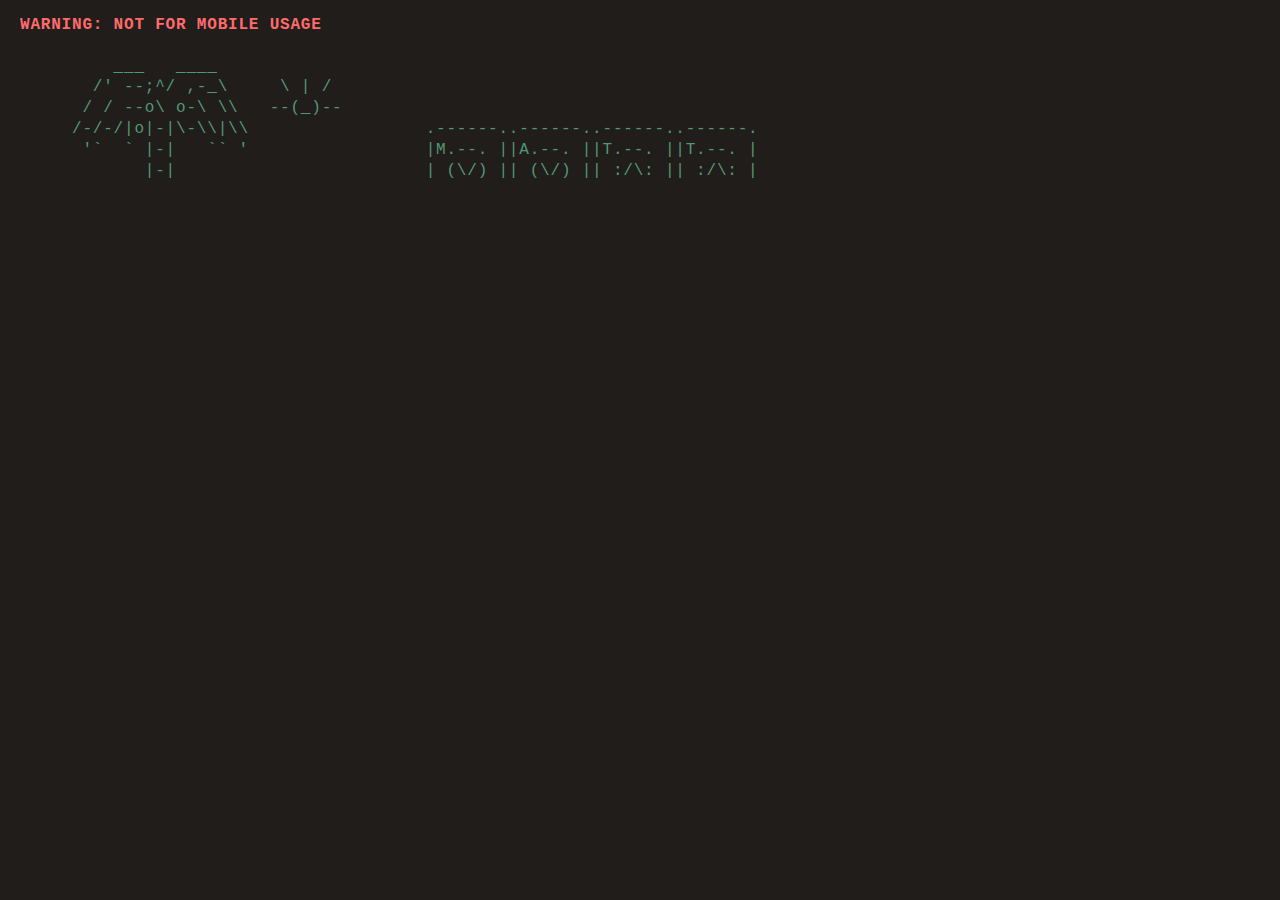
<file: index.html>
<!DOCTYPE html>
<html>
  <head>
    <!-- Global site tag (gtag.js) - Google Analytics -->
    <script async src="https://www.googletagmanager.com/gtag/js?id=G-QJ9TR5T9S2"></script>
    <script>
      window.dataLayer = window.dataLayer || [];
      function gtag(){dataLayer.push(arguments);}
      gtag('js', new Date());
    
      gtag('config', 'G-QJ9TR5T9S2');
    </script>
    <meta charset="utf-8" />
    <meta http-equiv="X-UA-Compatible" content="IE=edge" />
    <meta name="viewport" content="width=device-width, initial-scale=1" />
    <title>MATT | TERMINAL</title>
    <link rel="stylesheet" type="text/css" media="screen" href="css/style.css" />
    <link rel="icon" type="image/x-icon" href="img/fav-icon.png" />
  </head>
  <body>
    <div id="terminal">
      <a id="before"></a>
    </div>
    <div id="command" onclick="$('texter').focus();">
      <textarea
        type="text"
        id="texter"
        onkeydown="typeIt(this, event); 
                   moveIt(this.value.length, event)"
        autofocus
      ></textarea>
      <div id="liner">
        <span id="typer"></span><b class="cursor" id="cursor">█</b>
      </div>
    </div>
    <script src="js/caret.js"></script>
    <script src="js/commands.js"></script>
    <script src="js/main.js"></script>
  </body>
</html>
</file>
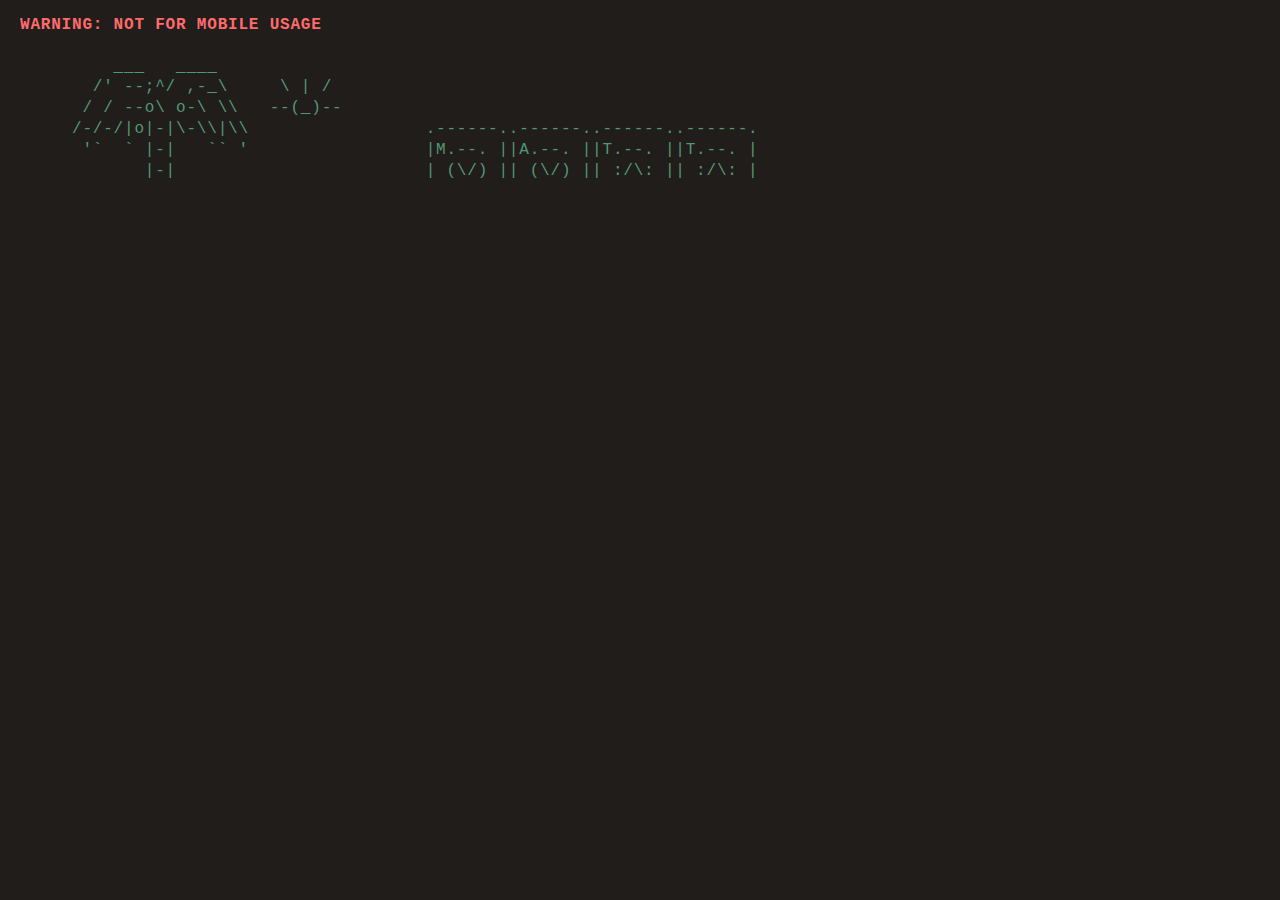
<file: public/index.html>
<!DOCTYPE html>
<html>
  <head>
    <!-- Global site tag (gtag.js) - Google Analytics -->
    <script async src="https://www.googletagmanager.com/gtag/js?id=G-QJ9TR5T9S2"></script>
    <script>
      window.dataLayer = window.dataLayer || [];
      function gtag(){dataLayer.push(arguments);}
      gtag('js', new Date());
    
      gtag('config', 'G-QJ9TR5T9S2');
    </script>
    <meta charset="utf-8" />
    <meta http-equiv="X-UA-Compatible" content="IE=edge" />
    <meta name="viewport" content="width=device-width, initial-scale=1" />
    <title>FK Codes | Terminal</title>
    <link rel="stylesheet" type="text/css" media="screen" href="../css/style.css" />
    <link rel="icon" type="image/x-icon" href="img/fav-icon.png" />
  </head>
  <body>
    <div id="terminal">
      <a id="before"></a>
    </div>
    <div id="command" onclick="$('texter').focus();">
      <textarea
        type="text"
        id="texter"
        onkeydown="typeIt(this, event); 
                   moveIt(this.value.length, event)"
        autofocus
      ></textarea>
      <div id="liner">
        <span id="typer"></span><b class="cursor" id="cursor">█</b>
      </div>
    </div>
    <script src="../js/caret.js"></script>
    <script src="../js/commands.js"></script>
    <script src="../js/main.js"></script>
  </body>
</html>
</file>
<file: css/style.css>
body {
  margin: 0;
  padding: 15px 20px;
  min-height: 99%;
  width: 100%;
  min-width: 550px;
  color: #519975;
  background: #211D1B;
  font-family: cursor, monospace;
  overflow-x: hidden;
}
::selection {
  color: #211830;
  background-color: #519975;
}
::-moz-selection {
  color: #211830;
  background-color: #519975;
}
textarea {
  left: -1000px;
  position: absolute;
}
b {
  font-weight: bold;
  text-decoration: underline;
}
/* Cursor Start */
.cursor {
  font-size: 12px;
  color: #73ABAD;
  background-color: #73ABAD;
  position: relative;
  opacity: 1;
  height: 1.5em;
  width: 10px;
  max-width: 10px;
  transform: translateY(4px);
  overflow: hidden;
  text-indent: -5px;
  display: inline-block;
  text-decoration: blink;
  animation: blinker 1s linear infinite;
}
@keyframes blinker {
  50% {
    opacity: 0;
  }
}
#command {
  cursor: text;
  height: 50px;
  color: #73ABAD;
}
#liner {
  line-height: 1.3em;
  margin-top: -2px;
  animation: show 0.5s ease forwards;
  animation-delay: 1.2s;
  opacity: 0;
}
#liner::before {
  color: #519975;
  content: "visitor@matt88.netlify.app:~$";
}
#liner.password::before {
  content: "Password:";
}
@keyframes show {
  from {
    opacity: 0;
  }
  to {
    opacity: 1;
  }
}
/* Cursor End */
p {
  display: block;
  line-height: 1.3em;
  margin: 0;
  overflow: hidden;
  white-space: nowrap;
  margin: 0;
  letter-spacing: 0.05em;
  animation: typing 0.5s steps(30, end);
}
.no-animation {
  animation: typing 0 steps(30, end);
}
.margin {
  margin-left: 20px;
}
@keyframes typing {
  from {
    width: 0;
  }
  to {
    width: 100%;
  }
}
.index {
  color: #DCDCCC;
}
.color2 {
  color: #B89076;
}
.command {
  color: #73ABAD;
  text-shadow: 0 0 5px #73ABAD; 
}
.error {
  color: #B89076;
}
.white {
  color: #fff;
}
.inherit,
a {
  color: #9C8394;
}
a {
  text-decoration: inherit;
}
a:hover {
  background: #73ABAD;
  color: #211830;
}
a:focus {
  outline: 0;
}
.warning {
  color: #FF6B6B;
  font-weight: bold;
}
</file>
